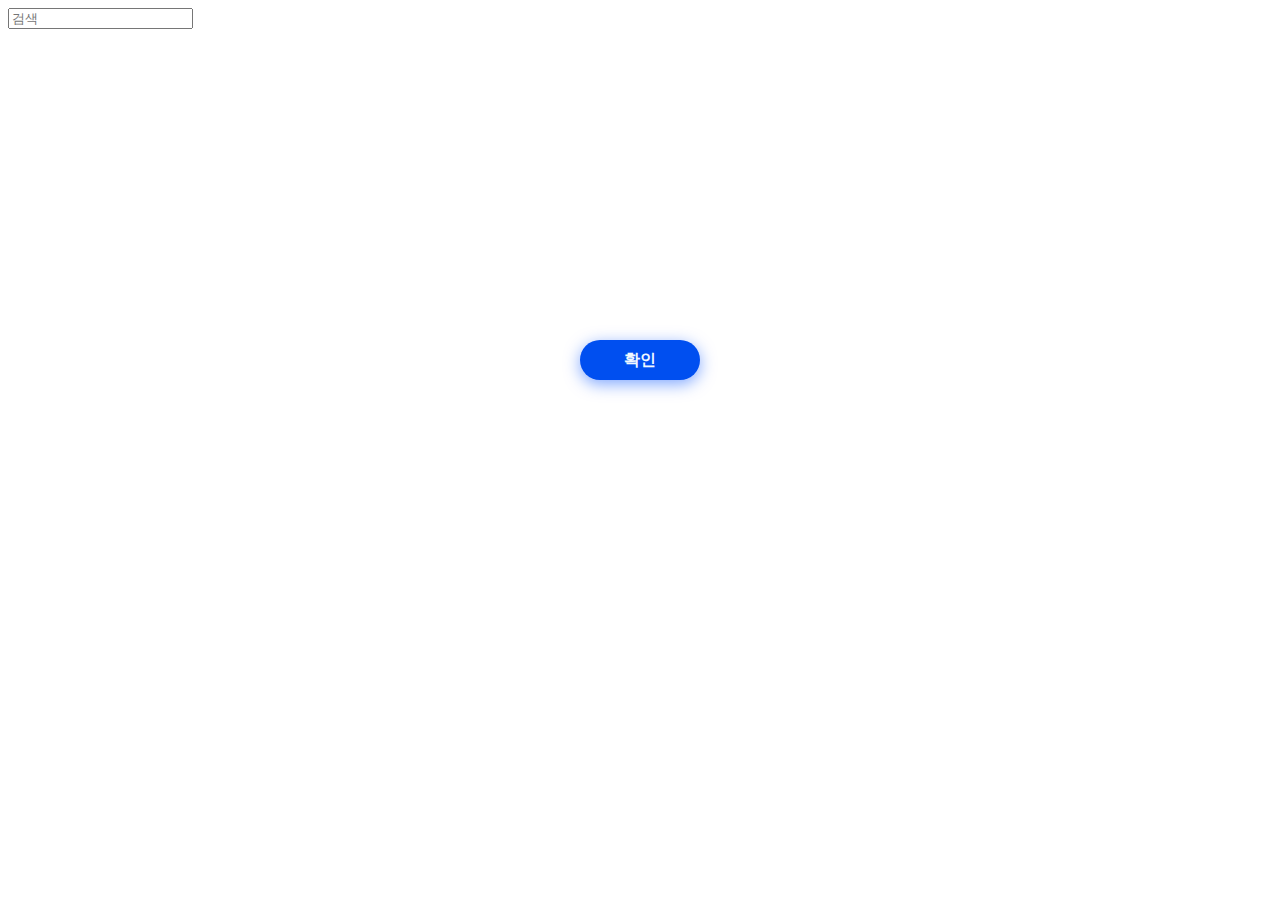
<file: index.html>
<!DOCTYPE html>
<html lang="en">
<head>
    <meta charset="UTF-8">
    <link rel="stylesheet" href="style.css"> 
    <title>마우스 호버 버튼</title>
</head>
<body>
    <button>확인</button>
    <div>
        <input type="text" name="q" class="search-box form-control" placeholder="검색" aria-label="Search text">
    </div>
</body>
</html>
</file>
<file: style.css>
button{
     width: 120px; 
     height: 40px;
     background-color: #004ff0;
     border: none;
     color:aliceblue;
     box-shadow: 0 4px 16px rgba(0,79,255,0.5);
     font-size:  16px;
     font-weight: bold;
     border-radius: 20px;
     position: absolute;
     top: 40%;
     left: 50%;
     transform: translate(-50%,-50%); 
     transition: 0.5s;


}
button:focus{
    outline: 0;
}

button:hover{
    background-color: rgba(32, 103, 255, 0.9);
    cursor: pointer; 
    box-shadow: 0 2px 4px  rgba(0,79,255,0.6);
</file>
